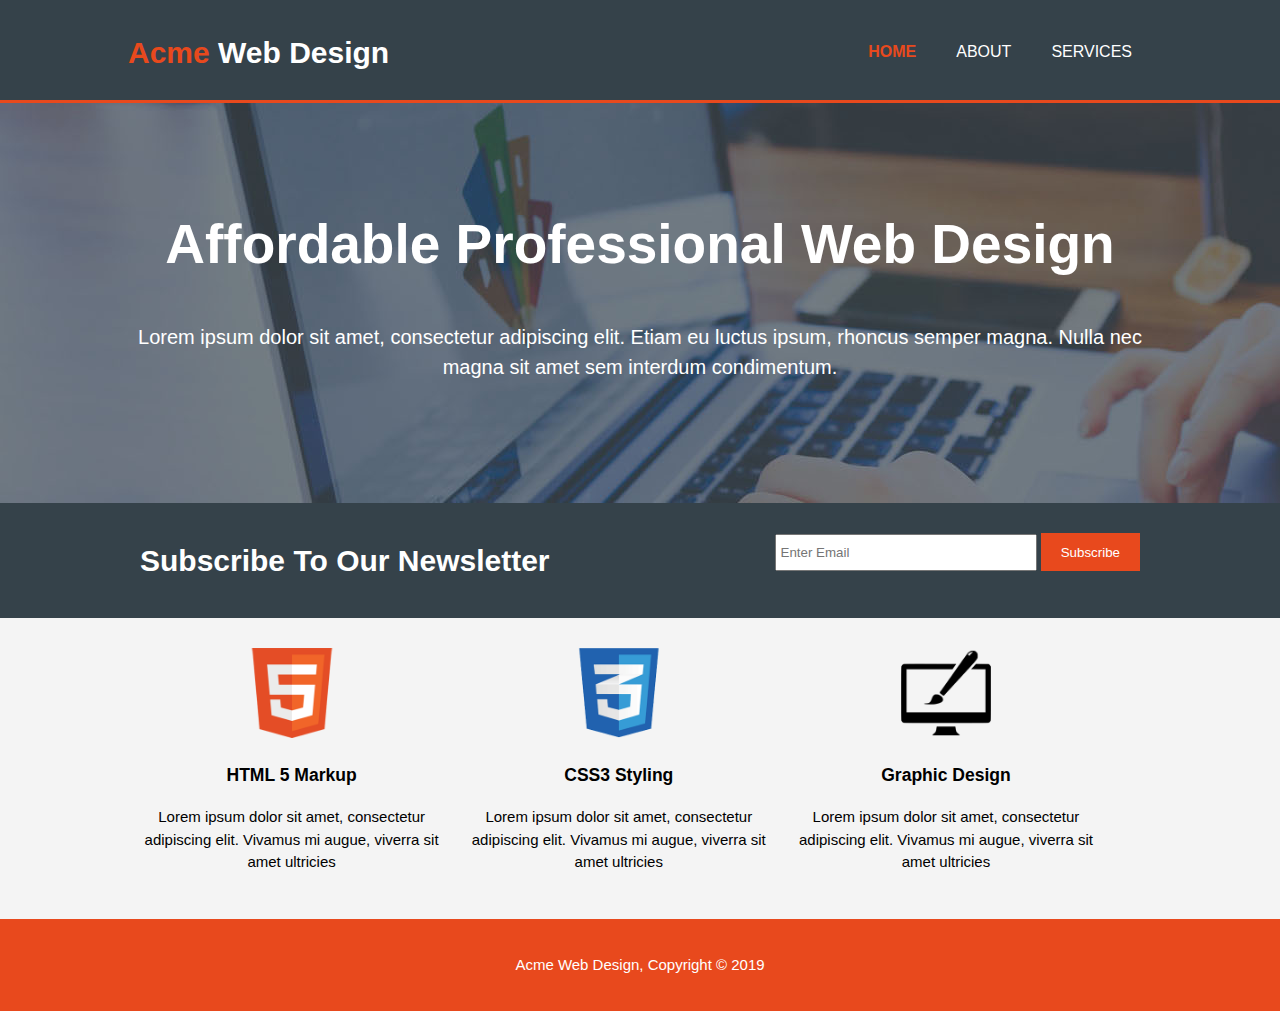
<file: index.html>
<!doctype html>
<html lang="en">
<head>
    <meta charset="UTF-8">
    <meta name="viewport"
          content="width=device-width, user-scalable=no, initial-scale=1.0, maximum-scale=1.0, minimum-scale=1.0">
    <meta http-equiv="X-UA-Compatible" content="ie=edge">
    <meta name="description" content="Affordable and professional web design">
    <meta name="keywords" content="web design, affordable web design, professional web design">
    <meta name="author" content="Annie Huang">
    <title>Acme Web Design | Welcome</title>
    <link rel="stylesheet" href="css/style.css">
</head>
<body>
    <header>
        <div class="container">
            <div id="branding">
                <h1><span class="highlight">Acme</span> Web Design</h1>
            </div>
            <nav>
                <ul>
                    <li class="current"><a href="index.html">Home</a></li>
                    <li><a href="about.html">About</a></li>
                    <li><a href="services.html">Services</a></li>
                </ul>
            </nav>
        </div>
    </header>

    <section id="showcase">
        <div class="container">
            <h1>Affordable Professional Web Design</h1>
            <p>Lorem ipsum dolor sit amet, consectetur adipiscing elit. Etiam eu luctus ipsum, rhoncus semper magna. Nulla nec magna sit amet sem interdum condimentum.</p>
        </div>
    </section>

    <section id="newsletter">
        <div class="container">
            <h1>Subscribe To Our Newsletter</h1>
            <form>
                <!-- input doesn't need to closed like /> in html5 -->
                <input type="email" name="" id="" placeholder="Enter Email">
                <button type="submit" class="button_1">Subscribe</button>
            </form>
        </div>
    </section>

    <section id="boxes">
        <div class="container">
            <div class="box">
                <img src="img/logo_html.png" alt="">
                <h3>HTML 5 Markup</h3>
                <p>Lorem ipsum dolor sit amet, consectetur adipiscing elit. Vivamus mi augue, viverra sit amet ultricies</p>
            </div>
            <div class="box">
                <img src="img/logo_css.png" alt="">
                <h3>CSS3 Styling</h3>
                <p>Lorem ipsum dolor sit amet, consectetur adipiscing elit. Vivamus mi augue, viverra sit amet ultricies</p>
            </div>
            <div class="box">
                <img src="img/logo_brush.png" alt="">
                <h3>Graphic Design</h3>
                <p>Lorem ipsum dolor sit amet, consectetur adipiscing elit. Vivamus mi augue, viverra sit amet ultricies</p>
            </div>
        </div>
    </section>

    <footer>
        <p>Acme Web Design, Copyright &copy; 2019</p>
    </footer>
</body>
</html>
</file>
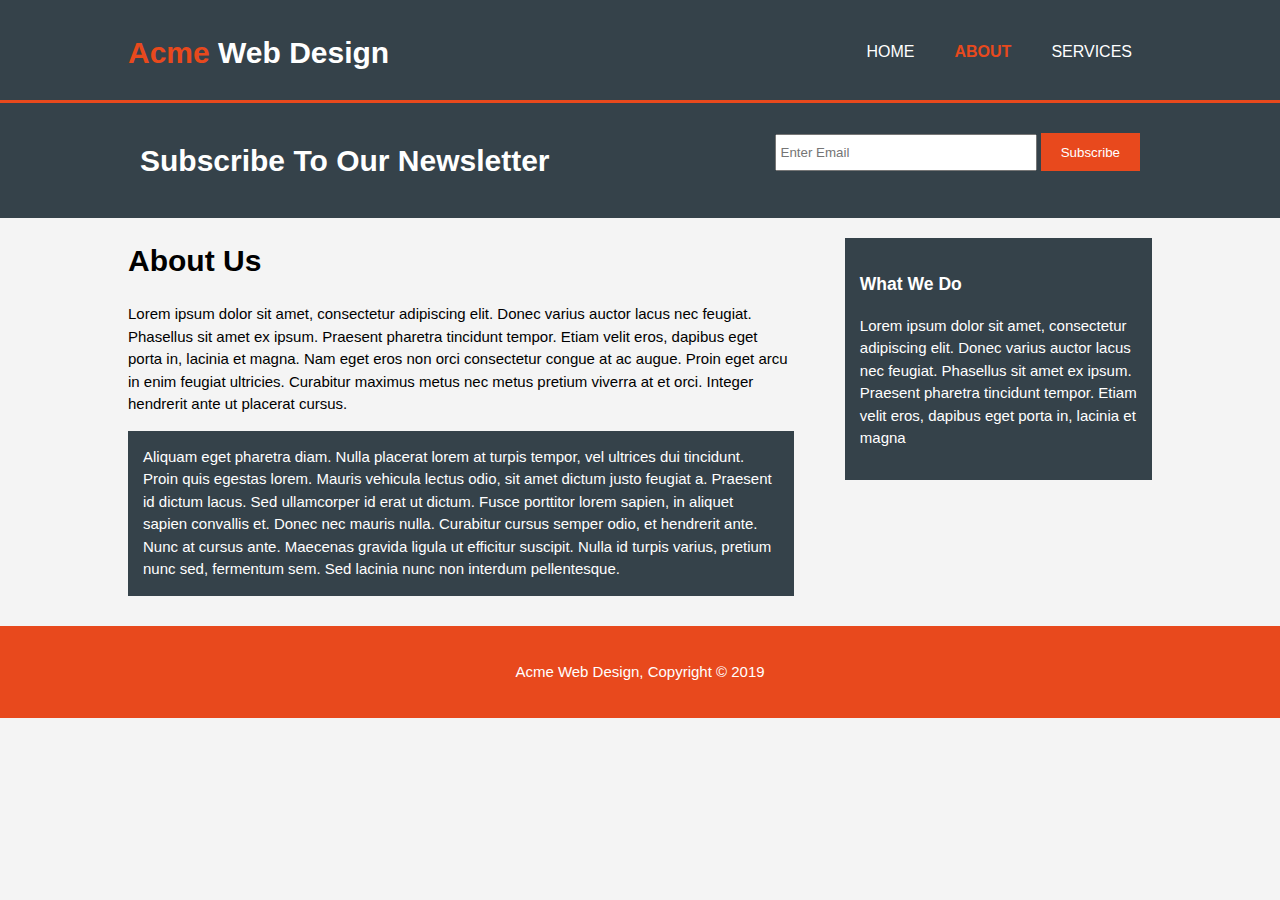
<file: about.html>
<!doctype html>
<html lang="en">
<head>
    <meta charset="UTF-8">
    <meta name="viewport"
          content="width=device-width, user-scalable=no, initial-scale=1.0, maximum-scale=1.0, minimum-scale=1.0">
    <meta http-equiv="X-UA-Compatible" content="ie=edge">
    <meta name="description" content="Affordable and professional web design">
    <meta name="keywords" content="web design, affordable web design, professional web design">
    <meta name="author" content="Annie Huang">
    <title>Acme Web Design | About</title>
    <link rel="stylesheet" href="css/style.css">
</head>
<body>
<header>
    <div class="container">
        <div id="branding">
            <h1><span class="highlight">Acme</span> Web Design</h1>
        </div>
        <nav>
            <ul>
                <li><a href="index.html">Home</a></li>
                <li class="current"><a href="about.html">About</a></li>
                <li><a href="services.html">Services</a></li>
            </ul>
        </nav>
    </div>
</header>

<section id="newsletter">
    <div class="container">
        <h1>Subscribe To Our Newsletter</h1>
        <form>
            <!-- input doesn't need to closed like /> in html5 -->
            <input type="email" name="" id="" placeholder="Enter Email">
            <button type="submit" class="button_1">Subscribe</button>
        </form>
    </div>
</section>

<section id="main">
    <div class="container">
        <article id="main-col">
            <h1 class="page-title">About Us</h1>
            <p>Lorem ipsum dolor sit amet, consectetur adipiscing elit. Donec varius auctor lacus nec feugiat. Phasellus sit amet ex ipsum. Praesent pharetra tincidunt tempor. Etiam velit eros, dapibus eget porta in, lacinia et magna. Nam eget eros non orci consectetur congue at ac augue. Proin eget arcu in enim feugiat ultricies. Curabitur maximus metus nec metus pretium viverra at et orci. Integer hendrerit ante ut placerat cursus.</p>
            <p class="dark">Aliquam eget pharetra diam. Nulla placerat lorem at turpis tempor, vel ultrices dui tincidunt. Proin quis egestas lorem. Mauris vehicula lectus odio, sit amet dictum justo feugiat a. Praesent id dictum lacus. Sed ullamcorper id erat ut dictum. Fusce porttitor lorem sapien, in aliquet sapien convallis et. Donec nec mauris nulla. Curabitur cursus semper odio, et hendrerit ante. Nunc at cursus ante. Maecenas gravida ligula ut efficitur suscipit. Nulla id turpis varius, pretium nunc sed, fermentum sem. Sed lacinia nunc non interdum pellentesque.</p>
        </article>
        <!-- https://www.w3schools.com/tags/tag_aside.asp -->
        <aside id="sidebar">
            <div class="dark">
                <h3>What We Do</h3>
                <p>Lorem ipsum dolor sit amet, consectetur adipiscing elit. Donec varius auctor lacus nec feugiat. Phasellus sit amet ex ipsum. Praesent pharetra tincidunt tempor. Etiam velit eros, dapibus eget porta in, lacinia et magna</p>
            </div>
        </aside>
    </div>
</section>

<footer>
    <p>Acme Web Design, Copyright &copy; 2019</p>
</footer>
</body>
</html>
</file>
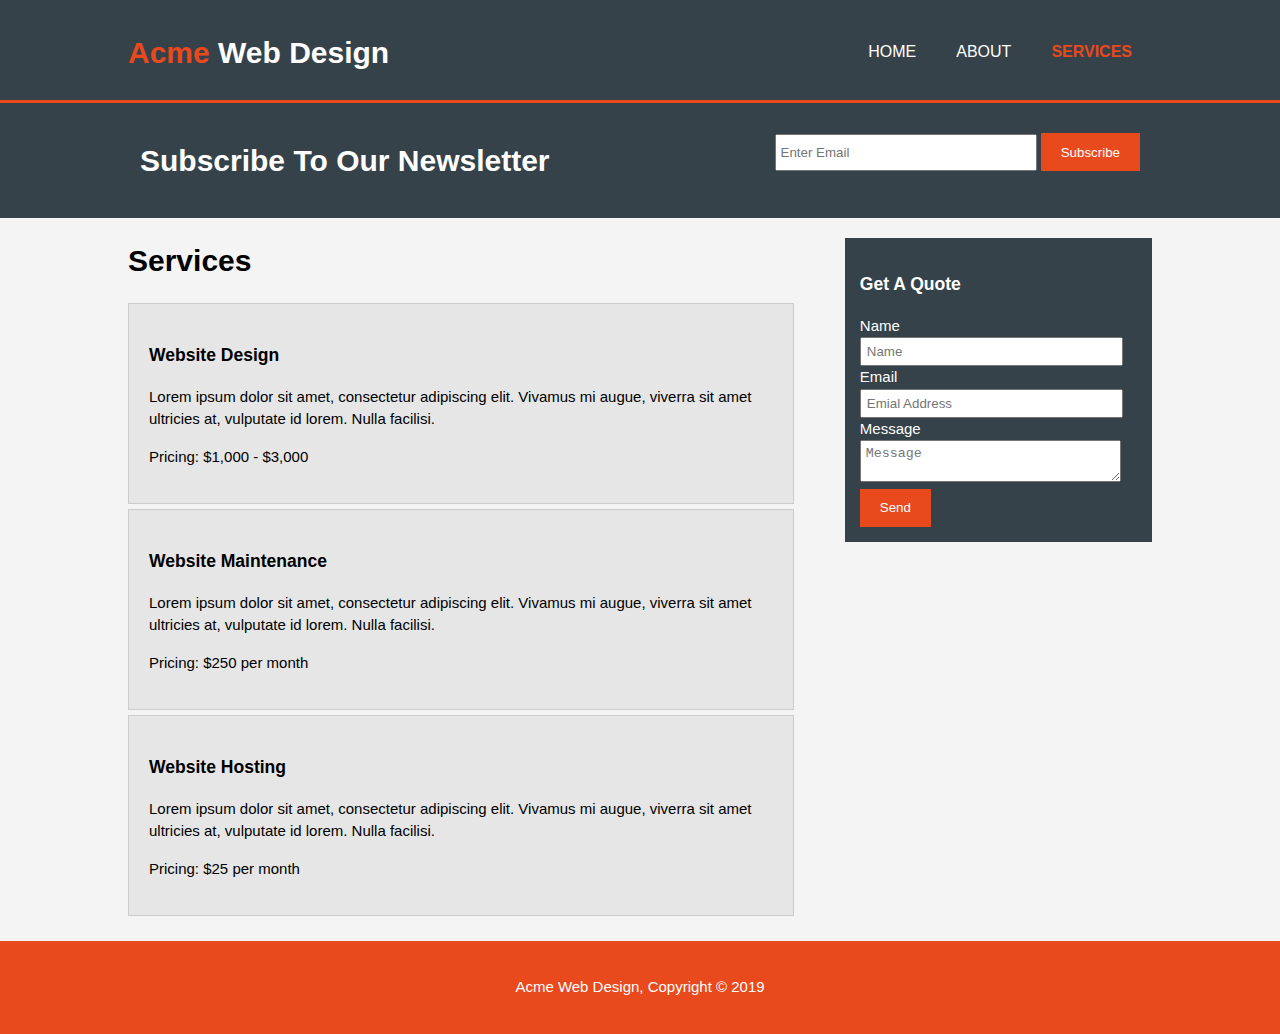
<file: services.html>
<!doctype html>
<html lang="en">
<head>
    <meta charset="UTF-8">
    <meta name="viewport"
          content="width=device-width, user-scalable=no, initial-scale=1.0, maximum-scale=1.0, minimum-scale=1.0">
    <meta http-equiv="X-UA-Compatible" content="ie=edge">
    <meta name="description" content="Affordable and professional web design">
    <meta name="keywords" content="web design, affordable web design, professional web design">
    <meta name="author" content="Annie Huang">
    <title>Acme Web Design | Services</title>
    <link rel="stylesheet" href="css/style.css">
</head>
<body>
<header>
    <div class="container">
        <div id="branding">
            <h1><span class="highlight">Acme</span> Web Design</h1>
        </div>
        <nav>
            <ul>
                <li><a href="index.html">Home</a></li>
                <li><a href="about.html">About</a></li>
                <li class="current"><a href="services.html">Services</a></li>
            </ul>
        </nav>
    </div>
</header>

<section id="newsletter">
    <div class="container">
        <h1>Subscribe To Our Newsletter</h1>
        <form>
            <!-- input doesn't need to closed like /> in html5 -->
            <input type="email" name="" id="" placeholder="Enter Email">
            <button type="submit" class="button_1">Subscribe</button>
        </form>
    </div>
</section>

<section id="main">
    <div class="container">
        <article id="main-col">
            <h1 class="page-title">Services</h1>
            <ul id="services">
                <li>
                    <h3>Website Design</h3>
                    <p>Lorem ipsum dolor sit amet, consectetur adipiscing elit. Vivamus mi augue, viverra sit amet ultricies at, vulputate id lorem. Nulla facilisi.</p>
                    <p>Pricing: $1,000 - $3,000</p>
                </li>
                <li>
                    <h3>Website Maintenance</h3>
                    <p>Lorem ipsum dolor sit amet, consectetur adipiscing elit. Vivamus mi augue, viverra sit amet ultricies at, vulputate id lorem. Nulla facilisi.</p>
                    <p>Pricing: $250 per month</p>
                </li>
                <li>
                    <h3>Website Hosting</h3>
                    <p>Lorem ipsum dolor sit amet, consectetur adipiscing elit. Vivamus mi augue, viverra sit amet ultricies at, vulputate id lorem. Nulla facilisi.</p>
                    <p>Pricing: $25 per month</p>
                </li>
            </ul>
        </article>
        <!-- https://www.w3schools.com/tags/tag_aside.asp -->
        <aside id="sidebar">
            <div class="dark">
                <h3>Get A Quote</h3>
                <form class="quote">
                    <div>
                        <label>Name</label><br>
                        <input type="text" placeholder="Name">
                    </div>
                    <div>
                        <label>Email</label><br>
                        <input type="email" placeholder="Emial Address">
                    </div>
                    <div>
                        <label>Message</label><br>
                        <textarea placeholder="Message"></textarea>
                    </div>
                    <button class="button_1" type="submit">Send</button>
                </form>
            </div>
        </aside>
    </div>
</section>

<footer>
    <p>Acme Web Design, Copyright &copy; 2019</p>
</footer>
</body>
</html>
</file>
<file: css/style.css>
body {
    font-family: Arial, Helvetica, sans-serif;
    font-size: 15px;
    line-height: 1.5;
    /*The same as above*/
    /*font: 15px/1.5 Arial, Helvetica, sans-serif;*/
    padding: 0;
    margin: 0;
    background-color: #f4f4f4;
}

/* Global */
.container {
    width: 80%;
    margin: auto;
    overflow: hidden;
}

ul {
    /* By default ul has margin and padding.*/
    margin: 0;
    padding: 0;
}

.button_1 {
    height: 38px;
    background: #e8491d;
    border: 0;
    padding-left: 20px;
    padding-right: 20px;
    color: #fff;
}

.dark {
    padding: 15px;
    background: #35424a;
    color: #fff;
    margin-top: 10px;
    margin-bottom: 10px;
}

/* Header */
header {
    background: #35424a;
    color: #ffffff;
    padding-top: 30px;
    min-height: 70px;
    border-bottom: #e8491d 3px solid;
}

header a {
    color: #fff;
    text-decoration: none;
    text-transform: uppercase;
    font-size: 16px;
}

header li {
    float: left;
    display: inline;
    padding: 0 20px;
}

header #branding {
    float: left;
}

header #branding h1 {
    margin: 0;
}

header nav {
    float: right;
    margin-top: 10px;
}

header .highlight, header .current a {
    color: #e8491d;
    font-weight: bold;
}

header a:hover {
    color: #ccc;
    font-weight: bold;
}

/* Showcase */
#showcase {
    min-height: 400px;
    background: url("../img/showcase.jpg") no-repeat 0 -400px;
    text-align: center;
    color: #fff;
}

#showcase h1 {
    margin-top: 100px;
    font-size: 55px;
}

#showcase p {
    font-size: 20px;
}

/* Newsletter */
#newsletter {
    padding: 15px;
    color: #fff;
    background: #35424a;
}

#newsletter h1 {
    float: left;
}

#newsletter form {
    float: right;
    margin-top: 15px;
}

#newsletter input[type="email"] {
    padding: 4px;
    height: 25px;
    width: 250px;
}

/* Boxes*/
#boxes {
    margin-top: 20px;
}

#boxes .box {
    float: left;
    text-align: center;
    width: 30%;
    padding: 10px;
}

#boxes .box img {
    width: 90px;
}

/* Sidebar */
aside#sidebar {
    float: right;
    width: 30%;
    margin-top: 10px;
}

aside#sidebar .quote input,
aside#sidebar .quote textarea {
    width: 90%;
    padding: 5px;
}

/* Main-col */
article#main-col {
    float: left;
    width: 65%;
}

/* Services */
ul#services li {
    list-style: none;
    padding: 20px;
    border: #ccc solid 1px;
    margin-bottom: 5px;
    background: #e6e6e6;
}

footer {
    padding: 20px;
    margin-top: 20px;
    color: #fff;
    background-color: #e8491d;
    text-align: center;
}

/* Media Queries */
@media (max-width: 768px) {
    header #branding,
    header nav,
    header nav li,
    #newsletter h1,
    #newsletter form,
    #boxes .box,
    article#main-col,
    aside#sidebar {
        float: none;
        text-align: center;
        width: 100%;
    }

    header {
        padding-bottom: 20px;
    }

    #showcase h1 {
        margin-top: 40px;
    }

    #newsletter button,
    .quote button {
        display: block;
        width: 100%;
    }

    #newsletter form input[type='email'],
    .quote input,
    .quote textarea {
        width: 100%;
        margin-bottom: 5px;
    }
}
</file>
